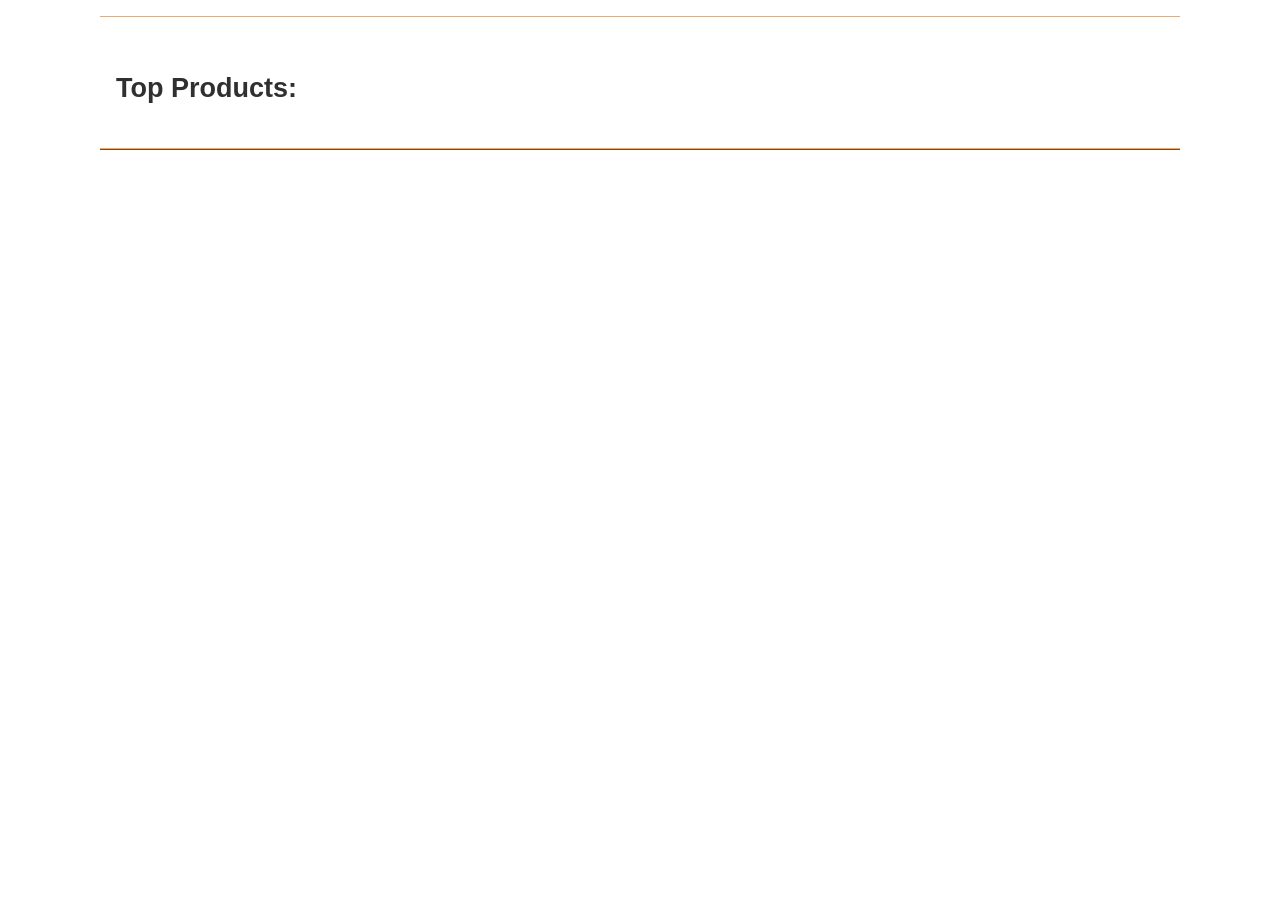
<file: src/product_listing/index.html>
<!doctype html>
<html lang="en">
  <head>
    <meta charset="UTF-8" />
    <meta name="viewport" content="width=device-width, initial-scale=1.0" />
    <title>Sleep Outside | Products</title>
    <link rel="stylesheet" href="../css/style.css" />
    <script src="../js/product-listing.js" type="module"></script>
  </head>

  <body>
    <header class="divider" id="main-header"></header>
    <main class="divider">
      <section class="products">
        <h2>Top Products: <span class="title highlight"></span></h2>
        <ul class="product-list"></ul>
      </section>
    </main>
    <footer id="main-footer"></footer>
  </body>
</html>
</file>
<file: src/css/style.css>
:root {
  --font-body: Arial, Helvetica, sans-serif;
  --font-headline: Haettenschweiler, "Arial Narrow Bold", sans-serif;
  /* colors */
  --primary-color: #f0a868;
  --secondary-color: #525b0f;
  --tertiary-color: #8a470c;
  --light-grey: #d0d0d0;
  --dark-grey: #303030;

  /* sizes */
  --font-base: 18px;
  --small-font: 0.8em;
  --large-font: 1.2em;
}

* {
  margin: 0;
  padding: 0;
  box-sizing: border-box;
}

body {
  font-family: var(--font-body);
  font-size: var(--font-base);
  color: var(--dark-grey);
}

img {
  max-width: 100%;
}

header {
  display: flex;
  justify-content: space-between;
  padding: 0.5rem;
}

p {
  padding: 0.75rem;
}

.logo {
  line-height: 60px;
  width: 245px;
  overflow: hidden;
  display: flex;
  font-size: 30px;
  text-align: right;
  font-family: var(--font-headline);
}

.logo img {
  width: 60px;
  height: 60px;
}

.logo a {
  text-decoration: none;
  color: var(--font-body);
}

.hero {
  position: relative;
}

.hero .logo {
  position: absolute;
  left: calc(50% - 60px);
  bottom: -15px;
  background-color: white;
}

.logo--square {
  font-size: var(--small-font);
  width: 110px;
  height: 80px;

  flex-direction: column;
  align-items: flex-end;
  box-shadow: 1px 1px 4px var(--light-grey);
  justify-content: center;
  align-items: center;
  line-height: 1;
}

.logo--square img {
  width: 90px;
  height: 90px;
  margin-top: -1.3em;
}

.logo--square > div {
  margin-top: -1.7em;
}

/* utility classes */
.highlight {
  color: var(--tertiary-color);
}

.title {
  font-size: 2.2rem;
  font-variant: small-caps;
  text-shadow: 0 0 0.5em #777;
}

button {
  padding: 0.5em 2em;
  background-color: var(--secondary-color);
  color: white;
  display: block;
  border: 0;
  font-size: var(--large-font);
  cursor: pointer;
}

.divider {
  border-bottom: 1px solid var(--primary-color);
}

/* End utility classes */

/* Cart icon styles */
.cart {
  padding-top: 1em;
  position: relative;
  text-align: center;
}

.cart svg {
  width: 25px;
}

.cart:hover svg {
  fill: gray;
}

/* End cart icon styles */

.mission {
  position: absolute;
  top: 1rem;
  left: 0;
  right: 0;
  line-height: 1.3;
  width: 100%;
  background-color: var(--dark-grey);
  color: var(--light-grey);
  opacity: 0.8;
}

.mission p {
  margin: 0 auto;
  width: 50%;
  text-align: center;
}

/* Product Grid */
.product-grid {
  columns: 4;
  column-gap: 1rem;
  list-style-type: none;
  text-align: center;
}

.product-grid a {
  text-decoration: none;
  color: var(--dark-grey);
  font-size: var(--small-font);
}

.product-grid img {
  width: min(100px, 90%);
}

.products {
  margin-top: 2rem;
  padding: 1rem;
}

.products h2 {
  margin-bottom: 1em;
}

.product-list {
  display: flex;
  flex-flow: row wrap;
  list-style-type: none;
  align-items: stretch;
}

.product-list a {
  text-decoration: none;
  color: var(--dark-grey);
}

/* Styles for product lists */
.product-card {
  flex: 1 1 100%;
  margin: 0.25em;
  padding: 1em;
  border: 1px solid var(--light-grey);
  max-width: 250px;
  text-align: center;
}

.product-card h3,
.product-card p {
  margin: 0.5em 0;
}

.card__brand {
  font-size: var(--small-font);
}

.card__name {
  font-size: 1em;
}

/* End product list card */

.product-detail {
  width: max(500px, 90%);
  margin: 1em auto;
  padding: 1em;
  display: grid;
  grid-template-columns: 1fr 1fr;
  align-items: center;
  grid-gap: 2em;
}

.product-detail h2 {
  grid-column: 1/3;
  padding: 0.5em;
  text-align: center;
  background-color: var(--dark-grey);
  color: #fff;
}

.product-detail img {
  width: 100%;
}

.product-detail h2 {
  margin-bottom: 0.5em;
}

#p-price {
  font-size: 1.5em;
  color: var(--secondary-color);
}

/* Start cart list card styles */
.cart-card {
  display: grid;
  grid-template-columns: 25% auto 15%;
  font-size: var(--small-font);
  /* max-height: 120px; */
  align-items: center;
}

.cart-card__image {
  grid-row: 1/3;
  grid-column: 1;
}

.cart-card p {
  margin-top: 0;
}

.cart-card .card__name {
  grid-row: 1;
  grid-column: 2;
}

.cart-card__color {
  grid-row: 2;
  grid-column: 2;
}

.cart-card__quantity {
  grid-row: 1;
  grid-column: 3;
}

.cart-card__price {
  grid-row: 2;

  grid-column: 3;
}

@media screen and (min-width: 500px) {
  body {
    max-width: 1080px;
    margin: auto;
  }

  .mission {
    font-size: 1.2em;
  }

  .cart-card {
    font-size: inherit;
    grid-template-columns: 150px auto 15%;
  }
}

footer {
  font-size: var(--small-font);
  border-top: 1px solid var(--tertiary-color);
  padding: 1em;
}
</file>
